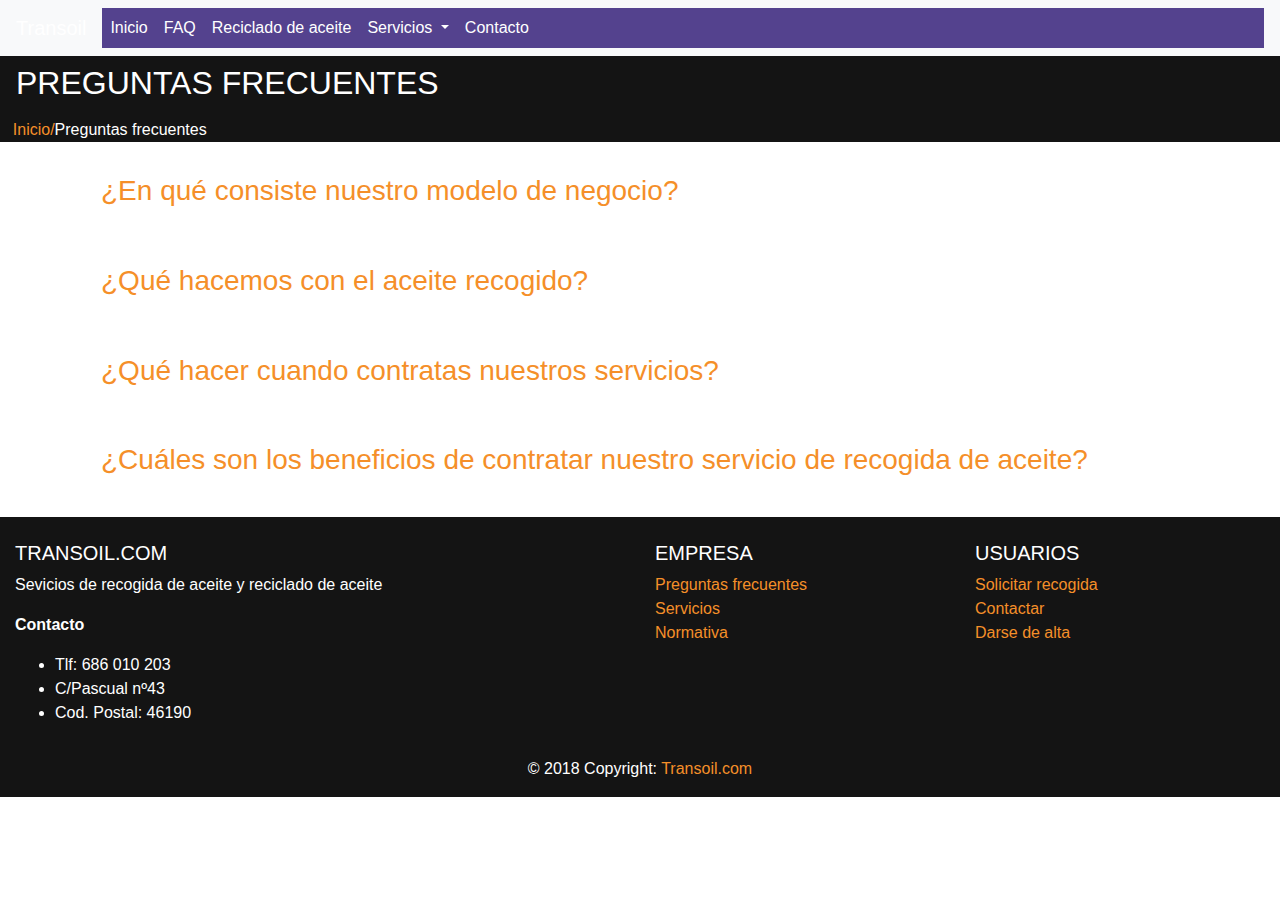
<file: Transoil/faq.html>
<!DOCTYPE html>
<html>

<head>
    <meta charset="utf-8" />
    <meta http-equiv="X-UA-Compatible" content="IE=edge">
    <title>Transoil</title>
    <meta name="viewport" content="width=device-width, initial-scale=1">
    <!-- js de bootstrap-->
    <link rel="stylesheet" href="bootstrap/js/bootstrap.js" />

    <!-- cdn JQuery -->
    <script src="https://ajax.googleapis.com/ajax/libs/jquery/3.3.1/jquery.min.js"></script>

    <!-- cdn de bootstrap css -->
    <!-- <link href="https://stackpath.bootstrapcdn.com/bootstrap/4.2.1/css/bootstrap.min.css" rel="stylesheet" integrity="sha384-GJzZqFGwb1QTTN6wy59ffF1BuGJpLSa9DkKMp0DgiMDm4iYMj70gZWKYbI706tWS"
            crossorigin="anonymous"/> -->

    <!-- css de bootstrap -->
    <link rel="stylesheet" href="bootstrap/css/bootstrap.min.css" />

    <!-- css Transoil -->
    <link rel="stylesheet" href="style/main.css" />

    <!-- js Transoil -->
    <!-- <script src="js/main.js"></script> -->

    <!-- Linea importantisima  -->
    <script src="https://maxcdn.bootstrapcdn.com/bootstrap/4.0.0-alpha.6/js/bootstrap.min.js"></script>
</head>

<body>
    <!-- Menú de arriba -->
    <div class="menu-transoil">
        <nav class="navbar navbar-expand-lg navbar-light bg-light navbar-transoil">
            <a class="navbar-brand" href="index.html">Transoil</a>
            <button class="navbar-toggler" type="button" data-toggle="collapse" data-target="#navbarNavDropdown"
                aria-controls="navbarNavDropdown" aria-expanded="false" aria-label="Toggle navigation">
                <span class="navbar-toggler-icon"></span>
            </button>
            <div class="collapse navbar-collapse" id="navbarNavDropdown">
                <ul class="navbar-nav">
                    <li class="nav-item active">
                        <a class="nav-link" href="index.html"> Inicio </a>
                    </li>
                    <li class="nav-item">
                        <a class="nav-link" href="faq.html"> FAQ </a>
                    </li>
                    <li class="nav-item">
                        <a class="nav-link" href="protocolo.html"> Reciclado de aceite </a>
                    </li>
                    <li class="nav-item dropdown dropdownTransoil">
                        <a class="nav-link dropdown-toggle dropbtnTransoil" href="#" id="navbarDropdownMenuLink"
                            data-toggle="dropdown" aria-haspopup="true" aria-expanded="false">
                            Servicios
                        </a>
                        <div class="dropdown-menu dropdown-content" aria-labelledby="navbarDropdownMenuLink">
                            <a class="dropdown-item" href="recogida_aceite.html"> Recogida de aceite </a>
                            <a class="dropdown-item" href="tienda.html"> Venta de productos </a>
                            <a class="dropdown-item" href="tienda.html"> Recambios </a>
                        </div>
                    </li>
                    <li class="nav-item">
                        <a class="nav-link" href="contacto.html"> Contacto </a>
                    </li>
                </ul>
            </div>
        </nav>
    </div>

    <header class="header-transoil">
        <nav class="navbar">
            <h2>PREGUNTAS FRECUENTES</h2>
        </nav>
        <div class="panel-default">
            <p><a href="index.html">Inicio/</a>Preguntas frecuentes</p>
        </div>
    </header>

    <!-- Acordeon  -->
    <section class="accordion-section clearfix mt-3" aria-label="Question Accordions">
        <div class="container acordeon-transoil">
            <!-- <h2>Preguntas frecuentes</h2> -->
            <div class="panel-group" id="accordion" role="tablist" aria-multiselectable="true">
                <div class="panel panel-default">
                    <div class="panel-heading p-3 mb-3" role="tab" id="heading0">
                        <h3 class="panel-title">
                            <a class="collapsed" role="button" title="" data-toggle="collapse" data-parent="#accordion"
                                href="#collapse0" aria-expanded="true" aria-controls="collapse0">
                                ¿En qué consiste nuestro modelo de negocio?
                            </a>
                        </h3>
                    </div>
                    <div id="collapse0" class="panel-collapse collapse" role="tabpanel" aria-labelledby="heading0">
                        <div class="panel-body px-3 mb-4">
                            <p>Lorem ipsum dolor sit amet, consectetur adipiscing elit. Aliquam nec est egestas,
                                laoreet enim eget,
                                porttitor quam. Aliquam elit felis, tristique ac porta a, placerat vestibulum sem.
                                Praesent et turpis diam. Mauris ornare urna nec leo consequat, sed venenatis odio
                                blandit.
                                Curabitur ultrices nisi eget ornare viverra. Vestibulum turpis massa, bibendum sit amet
                                velit quis,
                                lobortis elementum ex. Donec sed tristique nunc.</p>
                            <ul>
                                <li>Donec risus turpis, aliquet ut ultrices sed, interdum ullamcorper justo. Curabitur
                                    fringilla neque vel volutpat cursus. Donec convallis nisl sed aliquam cursus.
                                    Curabitur rutrum lacinia sem at varius.</li>
                                <li>Vestibulum placerat ipsum libero, vel vehicula sapien euismod sed. </li>
                                <li>Aliquam eleifend, augue at egestas vehicula, nisi enim rhoncus velit, ut tristique
                                    mi arcu at nibh. Vestibulum posuere id massa ut condimentum.</li>
                                <li>Fusce fermentum elit sed augue efficitur ultricies. Donec sit amet ipsum massa.</li>
                            </ul>
                        </div>
                    </div>
                </div>

                <div class="panel panel-default">
                    <div class="panel-heading p-3 mb-3" role="tab" id="heading1">
                        <h3 class="panel-title">
                            <a class="collapsed" role="button" title="" data-toggle="collapse" data-parent="#accordion"
                                href="#collapse1" aria-expanded="true" aria-controls="collapse1">
                                ¿Qué hacemos con el aceite recogido?
                            </a>
                        </h3>
                    </div>
                    <div id="collapse1" class="panel-collapse collapse" role="tabpanel" aria-labelledby="heading1">
                        <div class="panel-body px-3 mb-4">
                            <p>Lorem ipsum dolor sit amet, consectetur adipiscing elit. Aliquam nec est egestas,
                                laoreet enim eget,
                                porttitor quam. Aliquam elit felis, tristique ac porta a, placerat vestibulum sem.
                                Praesent et turpis diam. Mauris ornare urna nec leo consequat, sed venenatis odio
                                blandit.
                                Curabitur ultrices nisi eget ornare viverra. Vestibulum turpis massa, bibendum sit amet
                                velit quis,
                                lobortis elementum ex. Donec sed tristique nunc.</p>
                        </div>
                    </div>
                </div>

                <div class="panel panel-default">
                    <div class="panel-heading p-3 mb-3" role="tab" id="heading2">
                        <h3 class="panel-title">
                            <a class="collapsed" role="button" title="" data-toggle="collapse" data-parent="#accordion"
                                href="#collapse2" aria-expanded="true" aria-controls="collapse2">
                                ¿Qué hacer cuando contratas nuestros servicios?
                            </a>
                        </h3>
                    </div>
                    <div id="collapse2" class="panel-collapse collapse" role="tabpanel" aria-labelledby="heading2">
                        <div class="panel-body px-3 mb-4">
                            <p>Lorem ipsum dolor sit amet, consectetur adipiscing elit. Aliquam nec est egestas,
                                laoreet enim eget,
                                porttitor quam. Aliquam elit felis, tristique ac porta a, placerat vestibulum sem.
                                Praesent et turpis diam. Mauris ornare urna nec leo consequat, sed venenatis odio
                                blandit.
                                Curabitur ultrices nisi eget ornare viverra. Vestibulum turpis massa, bibendum sit amet
                                velit quis,
                                lobortis elementum ex. Donec sed tristique nunc.</p>
                        </div>
                    </div>
                </div>

                <div class="panel panel-default">
                    <div class="panel-heading p-3 mb-3" role="tab" id="heading3">
                        <h3 class="panel-title">
                            <a class="collapsed" role="button" title="" data-toggle="collapse" data-parent="#accordion"
                                href="#collapse3" aria-expanded="true" aria-controls="collapse3">
                                ¿Cuáles son los beneficios de contratar nuestro servicio de recogida de aceite?
                            </a>
                        </h3>
                    </div>
                    <div id="collapse3" class="panel-collapse collapse" role="tabpanel" aria-labelledby="heading3">
                        <div class="panel-body px-3 mb-4">
                            <p>Lorem ipsum dolor sit amet, consectetur adipiscing elit. Aliquam nec est egestas,
                                laoreet enim eget,
                                porttitor quam. Aliquam elit felis, tristique ac porta a, placerat vestibulum sem.
                                Praesent et turpis diam. Mauris ornare urna nec leo consequat, sed venenatis odio
                                blandit.
                                Curabitur ultrices nisi eget ornare viverra. Vestibulum turpis massa, bibendum sit amet
                                velit quis,
                                lobortis elementum ex. Donec sed tristique nunc.</p>
                        </div>
                    </div>
                </div>
            </div>

        </div>
    </section>

    <!-- Footer -->
    <footer class="page-footer font-small blue pt-4 footer-transoil">
        <!-- Footer Links -->
        <div class="container-fluid text-center text-md-left">
            <!-- Grid row -->
            <div class="row">
                <!-- Grid column -->
                <div class="col-md-6 mt-md-0 mt-3">
                    <!-- Content -->
                    <h5 class="text-uppercase">Transoil.com</h5>
                    <p>Sevicios de recogida de aceite y reciclado de aceite</p>
                    <p><b>Contacto</b></p>
                    <ul>
                        <li>Tlf: 686 010 203</li>
                        <li>C/Pascual nº43</li>
                        <li>Cod. Postal: 46190</li>
                    </ul>
                </div>
                <!-- Grid column -->

                <hr class="clearfix w-100 d-md-none pb-3">

                <!-- Grid column -->
                <div class="col-md-3 mb-md-0 mb-3">

                    <!-- Links -->
                    <h5 class="text-uppercase">Empresa</h5>

                    <ul class="list-unstyled">
                        <li>
                            <a href="faq.html">Preguntas frecuentes</a>
                        </li>
                        <li>
                            <a href="recogida_aceite.html">Servicios</a>
                        </li>
                        <li>
                            <a href="protocolo.html">Normativa</a>
                        </li>
                    </ul>

                </div>
                <!-- Grid column -->

                <!-- Grid column -->
                <div class="col-md-3 mb-md-0 mb-3">

                    <!-- Links -->
                    <h5 class="text-uppercase">Usuarios</h5>

                    <ul class="list-unstyled">
                        <li>
                            <a href="contacto.html">Solicitar recogida</a>
                        </li>
                        <li>
                            <a href="contacto.html">Contactar</a>
                        </li>
                        <li>
                            <a href="#!">Darse de alta</a>
                        </li>
                    </ul>

                </div>
                <!-- Grid column -->
            </div>
            <!-- Grid row -->
        </div>
        <!-- Footer Links -->

        <!-- Copyright -->
        <div class="footer-copyright text-center py-3">© 2018 Copyright:
            <a href="index.html"> Transoil.com</a>
        </div>
    </footer>
</body>

</html>
</file>
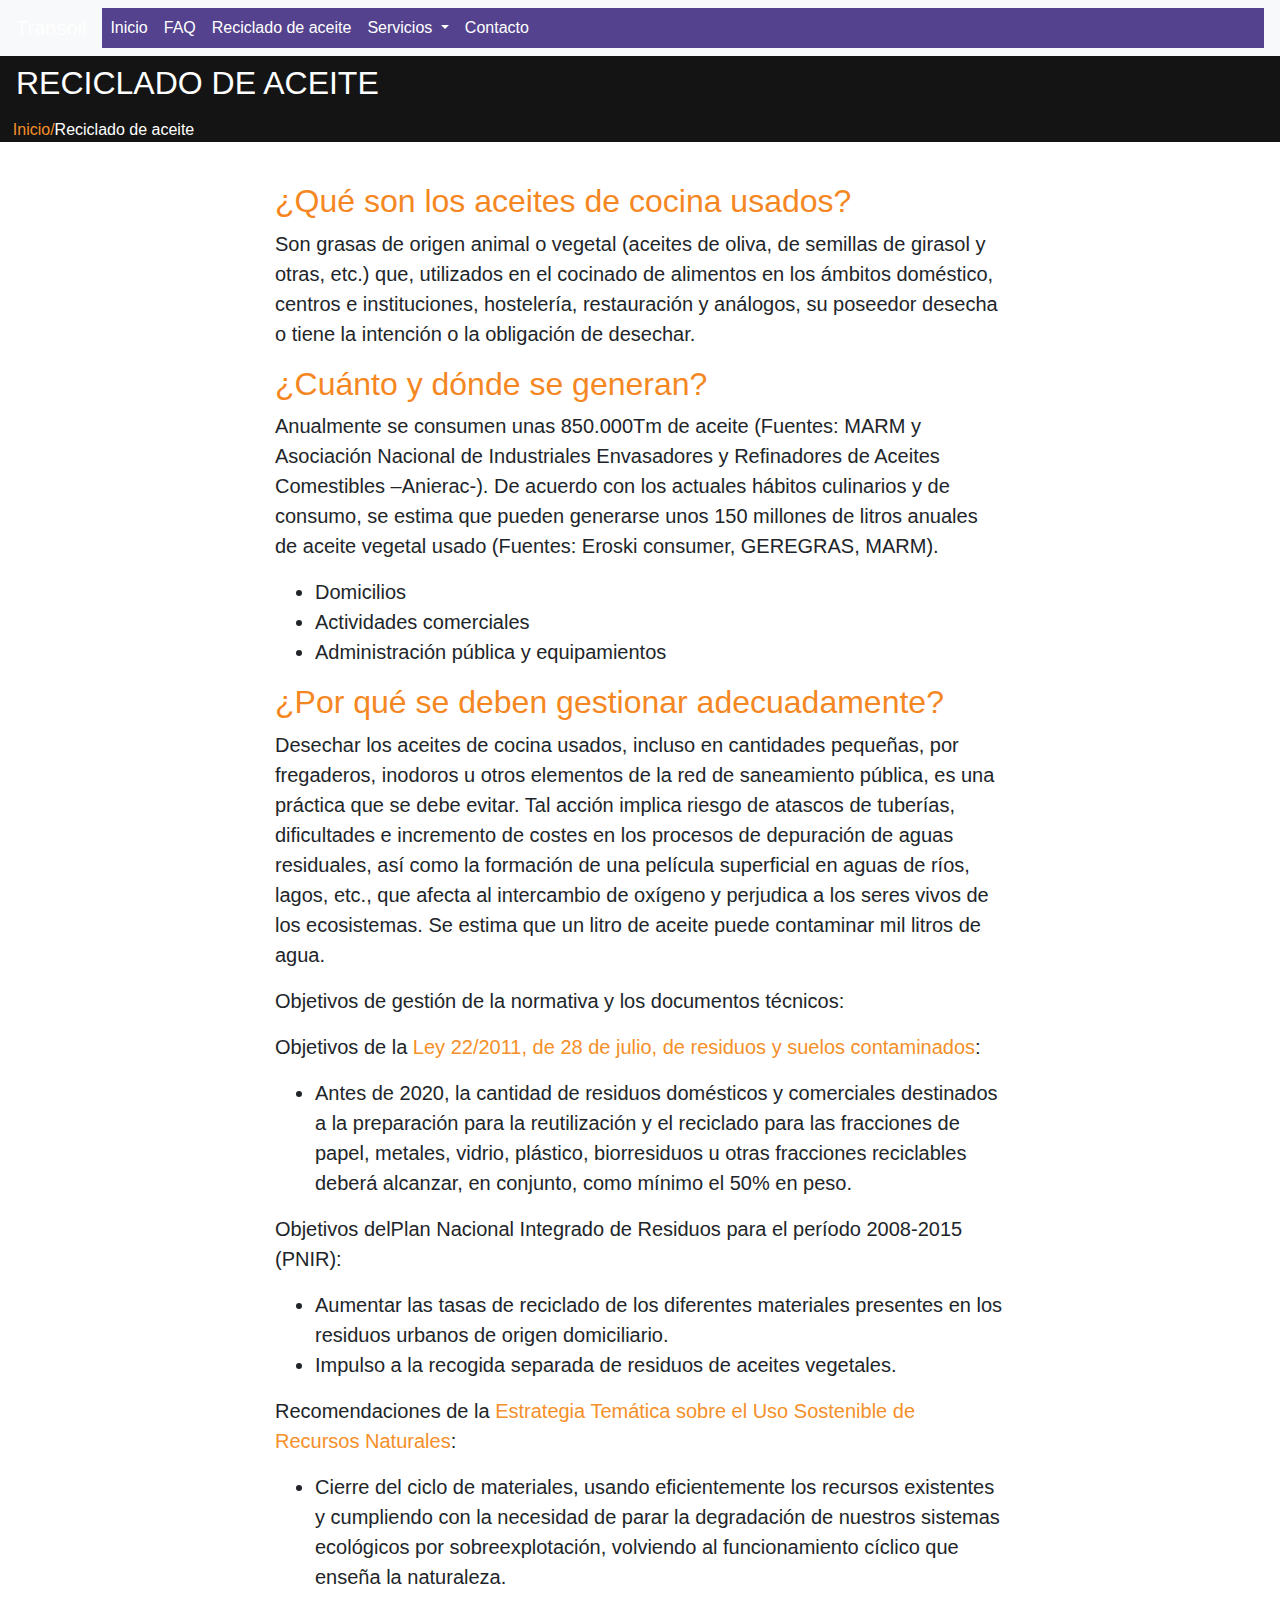
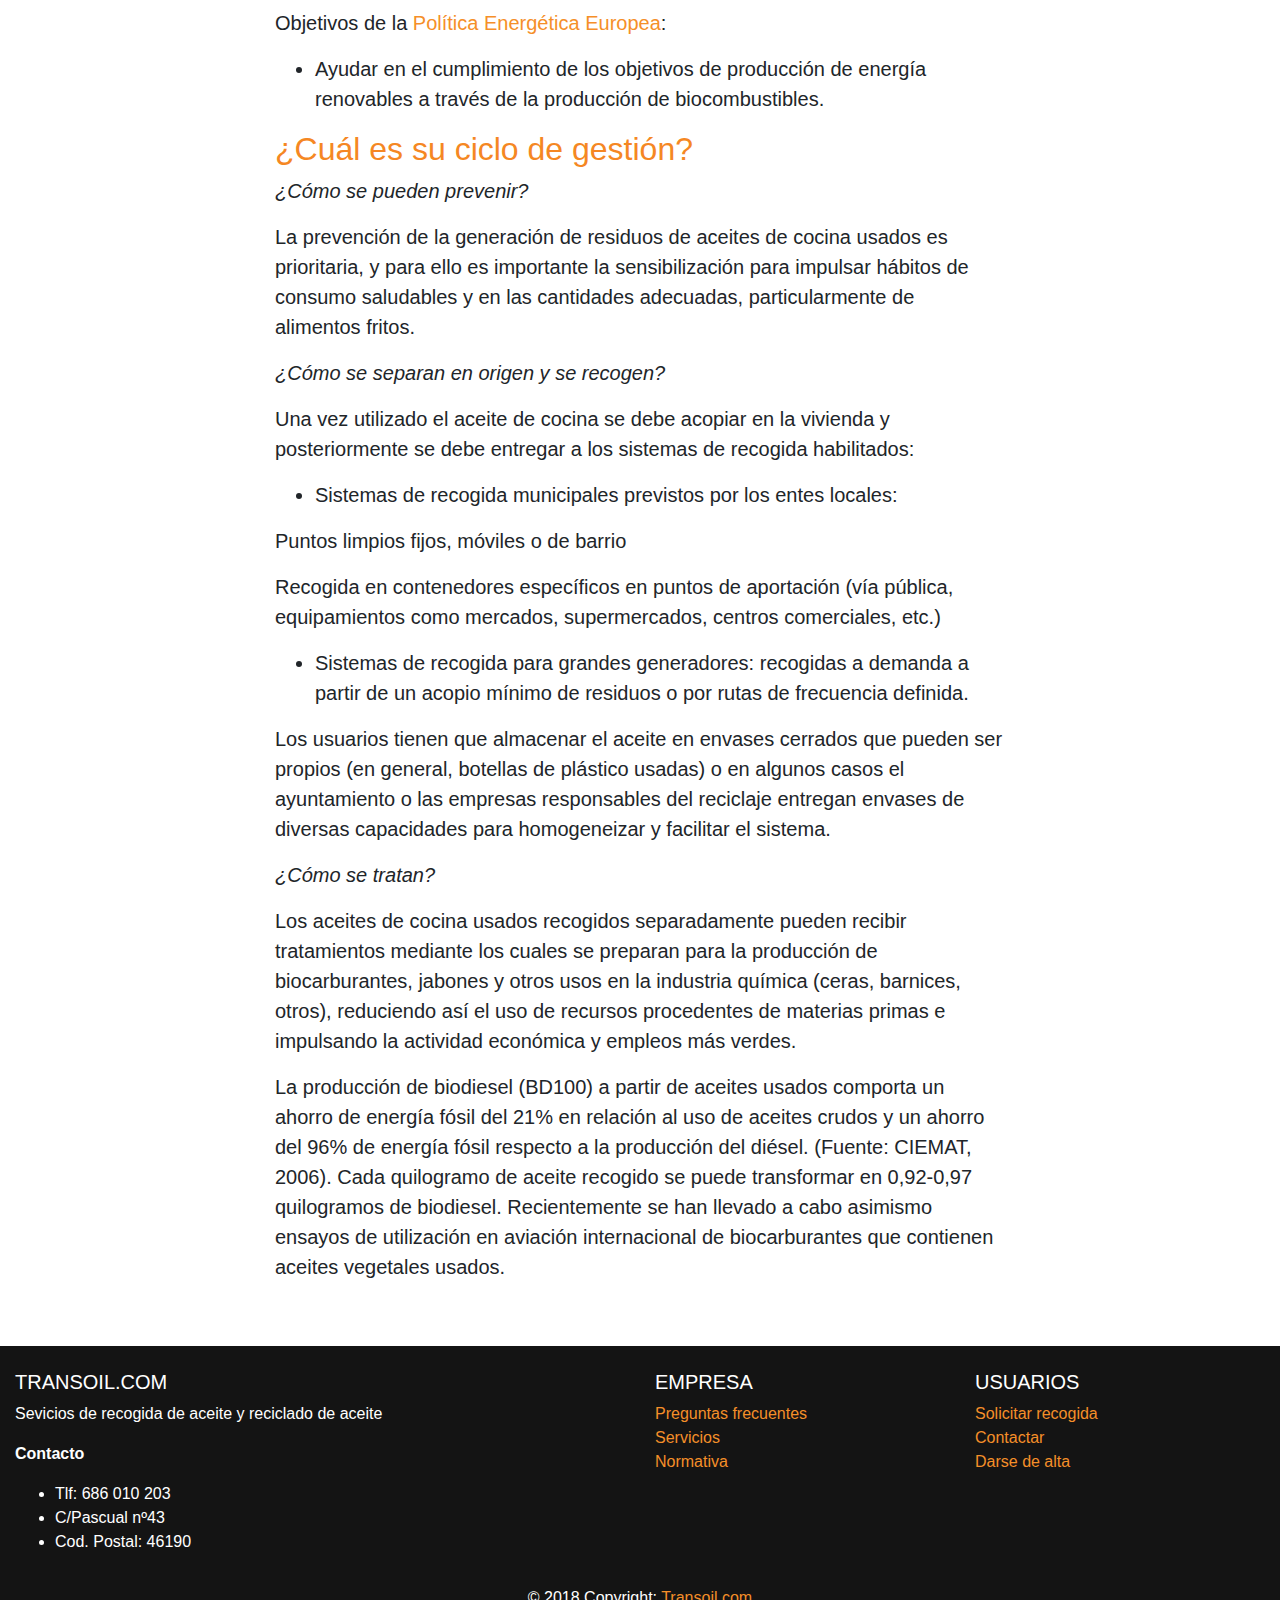
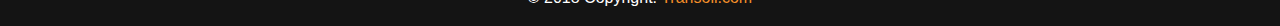
<file: Transoil/protocolo.html>
<!DOCTYPE html>
<html>

<head>
    <meta charset="utf-8" />
    <meta http-equiv="X-UA-Compatible" content="IE=edge">
    <title>Transoil</title>
    <meta name="viewport" content="width=device-width, initial-scale=1">
    <!-- js de bootstrap-->
    <link rel="stylesheet" href="bootstrap/js/bootstrap.js" />

    <!-- cdn JQuery -->
    <script src="https://ajax.googleapis.com/ajax/libs/jquery/3.3.1/jquery.min.js"></script>

    <!-- cdn de bootstrap css -->
    <!-- <link href="https://stackpath.bootstrapcdn.com/bootstrap/4.2.1/css/bootstrap.min.css" rel="stylesheet" integrity="sha384-GJzZqFGwb1QTTN6wy59ffF1BuGJpLSa9DkKMp0DgiMDm4iYMj70gZWKYbI706tWS"
        crossorigin="anonymous"/> -->

    <!-- css de bootstrap -->
    <link rel="stylesheet" href="bootstrap/css/bootstrap.min.css" />

    <!-- css Transoil -->
    <link rel="stylesheet" href="style/main.css" />

    <!-- js Transoil -->
    <!-- <script src="js/main.js"></script> -->

    <!-- Linea importantisima  -->
    <script src="https://maxcdn.bootstrapcdn.com/bootstrap/4.0.0-alpha.6/js/bootstrap.min.js"></script>
</head>

<body>
    <!-- Menú de arriba -->
    <div class="menu-transoil">
        <nav class="navbar navbar-expand-lg navbar-light bg-light navbar-transoil">
            <a class="navbar-brand" href="index.html">Transoil</a>
            <button class="navbar-toggler" type="button" data-toggle="collapse" data-target="#navbarNavDropdown"
                aria-controls="navbarNavDropdown" aria-expanded="false" aria-label="Toggle navigation">
                <span class="navbar-toggler-icon"></span>
            </button>
            <div class="collapse navbar-collapse" id="navbarNavDropdown">
                <ul class="navbar-nav">
                    <li class="nav-item active">
                        <a class="nav-link" href="index.html"> Inicio </a>
                    </li>
                    <li class="nav-item">
                        <a class="nav-link" href="faq.html"> FAQ </a>
                    </li>
                    <li class="nav-item">
                        <a class="nav-link" href="protocolo.html"> Reciclado de aceite </a>
                    </li>
                    <li class="nav-item dropdown dropdownTransoil">
                        <a class="nav-link dropdown-toggle dropbtnTransoil" href="#" id="navbarDropdownMenuLink"
                            data-toggle="dropdown" aria-haspopup="true" aria-expanded="false">
                            Servicios
                        </a>
                        <div class="dropdown-menu dropdown-content" aria-labelledby="navbarDropdownMenuLink">
                            <a class="dropdown-item" href="recogida_aceite.html"> Recogida de aceite </a>
                            <a class="dropdown-item" href="tienda.html"> Venta de productos </a>
                            <a class="dropdown-item" href="tienda.html"> Recambios </a>
                        </div>
                    </li>
                    <li class="nav-item">
                        <a class="nav-link" href="contacto.html"> Contacto </a>
                    </li>
                </ul>
            </div>
        </nav>
    </div>

    <!-- header -->
    <header class="header-transoil">
        <nav class="navbar">
            <h2>RECICLADO DE ACEITE</h2>
        </nav>
        <div class="panel-default">
            <p><a href="index.html">Inicio/</a>Reciclado de aceite</p>
        </div>
    </header>
    <br>

    <!-- contenido de la pagina -->
    <div class="protocolo-transoil">
        <section id="about">
            <div class="container">
                <div class="row">
                    <div class="col-lg-8 mx-auto">
                        <h2>¿Qué son los aceites de cocina usados?</h2>
                        <p class="lead">Son grasas de origen animal o vegetal (aceites de oliva, de semillas de girasol
                            y otras, etc.) que, utilizados en el cocinado de alimentos en los ámbitos doméstico,
                            centros e instituciones, hostelería, restauración y análogos, su poseedor desecha o tiene
                            la intención o la obligación de desechar.</p>
                    </div>
                </div>
            </div>
        </section>

        <section id="services">
            <div class="container">
                <div class="row">
                    <div class="col-lg-8 mx-auto">
                        <h2>¿Cuánto y dónde se generan?</h2>
                        <p class="lead">Anualmente se consumen unas 850.000Tm de aceite (Fuentes: MARM y Asociación
                            Nacional de Industriales Envasadores y Refinadores de Aceites Comestibles –Anierac-). De
                            acuerdo con los actuales hábitos culinarios y de consumo, se estima que pueden generarse
                            unos 150 millones de litros anuales de aceite vegetal usado (Fuentes: Eroski consumer,
                            GEREGRAS, MARM).</p>
                        <ul class="lead">
                            <li>Domicilios</li>
                            <li>Actividades comerciales</li>
                            <li>Administración pública y equipamientos</li>
                        </ul>
                    </div>
                </div>
            </div>
        </section>

        <section id="contact">
            <div class="container">
                <div class="row">
                    <div class="col-lg-8 mx-auto">
                        <h2>¿Por qué se deben gestionar adecuadamente?</h2>
                        <p class="lead">Desechar los aceites de cocina usados, incluso en cantidades pequeñas, por
                            fregaderos, inodoros u otros elementos de la red de saneamiento pública, es una práctica
                            que se debe evitar. Tal acción implica riesgo de atascos de tuberías, dificultades e
                            incremento de costes en los procesos de depuración de aguas residuales, así como la
                            formación de una película superficial en aguas de ríos, lagos, etc., que afecta al
                            intercambio de oxígeno y perjudica a los seres vivos de los ecosistemas. Se estima que un
                            litro de aceite puede contaminar mil litros de agua.</p>
                        <p class="lead">Objetivos de gestión de la normativa y los documentos técnicos:</p>
                        <p class="lead"><b>Objetivos de la <a href="https://www.boe.es/aeboe/consultas/bases_datos/doc.php?id=BOE-A-2011-13046">Ley
                                    22/2011, de 28 de julio, de residuos y suelos contaminados</a>:
                            </b></p>
                        <ul class="lead">
                            <li>Antes de 2020, la cantidad de residuos domésticos y comerciales destinados a la
                                preparación para la reutilización y el reciclado para las fracciones de papel, metales,
                                vidrio, plástico, biorresiduos u otras fracciones reciclables deberá alcanzar, en
                                conjunto, como mínimo el 50% en peso.</li>
                        </ul>
                        <p class="lead"><b>Objetivos delPlan Nacional Integrado de Residuos para el período 2008-2015
                                (PNIR):</b></p>
                        <ul class="lead">
                            <li>Aumentar las tasas de reciclado de los diferentes materiales presentes en los residuos
                                urbanos de origen domiciliario.
                            </li>
                            <li>Impulso a la recogida separada de residuos de aceites vegetales.
                            </li>
                        </ul>
                        <p class="lead"><b>Recomendaciones de la <a href="https://eur-lex.europa.eu/legal-content/ES/TXT/?uri=LEGISSUM:l28167">Estrategia
                                    Temática sobre el Uso Sostenible de Recursos Naturales</a>:</b></p>
                        <ul class="lead">
                            <li>Cierre del ciclo de materiales, usando eficientemente los recursos existentes y
                                cumpliendo con la necesidad de parar la degradación de nuestros sistemas ecológicos por
                                sobreexplotación, volviendo al funcionamiento cíclico que enseña la naturaleza.</li>
                        </ul>
                        <p class="lead"><b>Objetivos de la<a href="https://ec.europa.eu/energy/"> Política
                                    Energética Europea</a>:</b></p>
                        <ul class="lead">
                            <li>Ayudar en el cumplimiento de los objetivos de producción de energía renovables a través
                                de la producción de biocombustibles.</li>
                        </ul>
                        <h2>¿Cuál es su ciclo de gestión?</h2>
                        <p class="lead"><em>¿Cómo se pueden prevenir?</em></p>
                        <p class="lead">La prevención de la generación de residuos de aceites de cocina
                            usados es prioritaria, y para ello es importante la sensibilización para impulsar hábitos
                            de consumo saludables y en las cantidades adecuadas, particularmente de alimentos fritos.</p>
                        <p class="lead"><em>¿Cómo se separan en origen y se recogen?</em></p>
                        <p class="lead">Una vez utilizado el aceite de cocina se debe acopiar en la
                            vivienda y posteriormente se debe entregar a los sistemas de recogida habilitados:</p>
                        <ul class="lead">
                            <li>Sistemas de recogida municipales previstos por los entes locales:</li>
                        </ul>
                        <p class="lead"> Puntos limpios fijos, móviles o de barrio</p>
                        <p class="lead">Recogida en contenedores específicos en puntos de
                            aportación (vía pública, equipamientos como mercados, supermercados, centros comerciales,
                            etc.)</p>
                        <ul class="lead">
                            <li>Sistemas de recogida para grandes generadores: recogidas a demanda a partir de un
                                acopio mínimo de residuos o por rutas de frecuencia definida.</li>
                        </ul>
                        <p class="lead">Los usuarios tienen que almacenar el aceite en envases cerrados
                            que pueden ser propios (en general, botellas de plástico usadas) o en algunos casos el
                            ayuntamiento o las empresas responsables del reciclaje entregan envases de diversas
                            capacidades para homogeneizar y facilitar el sistema.</p>
                        <p class="lead"><em>¿Cómo se tratan?</em></p>
                        <p class="lead">Los aceites de cocina usados recogidos separadamente pueden
                            recibir tratamientos mediante los cuales se preparan para la producción de biocarburantes,
                            jabones y otros usos en la industria química (ceras, barnices, otros), reduciendo así el
                            uso de recursos procedentes de materias primas e impulsando la actividad económica y
                            empleos más verdes.</p>
                        <p class="lead">La producción de biodiesel (BD100) a partir de aceites usados
                            comporta un ahorro de energía fósil del 21% en relación al uso de aceites crudos y un
                            ahorro del 96% de energía fósil respecto a la producción del diésel. (Fuente: CIEMAT,
                            2006). Cada quilogramo de aceite recogido se puede transformar en 0,92-0,97 quilogramos de
                            biodiesel. Recientemente se han llevado a cabo asimismo ensayos de utilización en aviación
                            internacional de biocarburantes que contienen aceites vegetales usados.</p>
                    </div>
                </div>
            </div>
        </section>
    </div>

    <br><br>

    <!-- Footer -->
    <footer class="page-footer font-small blue pt-4 footer-transoil">
        <!-- Footer Links -->
        <div class="container-fluid text-center text-md-left">
            <!-- Grid row -->
            <div class="row">
                <!-- Grid column -->
                <div class="col-md-6 mt-md-0 mt-3">
                    <!-- Content -->
                    <h5 class="text-uppercase">Transoil.com</h5>
                    <p>Sevicios de recogida de aceite y reciclado de aceite</p>
                    <p><b>Contacto</b></p>
                    <ul>
                        <li>Tlf: 686 010 203</li>
                        <li>C/Pascual nº43</li>
                        <li>Cod. Postal: 46190</li>
                    </ul>
                </div>
                <!-- Grid column -->

                <hr class="clearfix w-100 d-md-none pb-3">

                <!-- Grid column -->
                <div class="col-md-3 mb-md-0 mb-3">

                    <!-- Links -->
                    <h5 class="text-uppercase">Empresa</h5>

                    <ul class="list-unstyled">
                        <li>
                            <a href="faq.html">Preguntas frecuentes</a>
                        </li>
                        <li>
                            <a href="recogida_aceite.html">Servicios</a>
                        </li>
                        <li>
                            <a href="protocolo.html">Normativa</a>
                        </li>
                    </ul>

                </div>
                <!-- Grid column -->

                <!-- Grid column -->
                <div class="col-md-3 mb-md-0 mb-3">

                    <!-- Links -->
                    <h5 class="text-uppercase">Usuarios</h5>

                    <ul class="list-unstyled">
                        <li>
                            <a href="contacto.html">Solicitar recogida</a>
                        </li>
                        <li>
                            <a href="contacto.html">Contactar</a>
                        </li>
                        <li>
                            <a href="#!">Darse de alta</a>
                        </li>
                    </ul>

                </div>
                <!-- Grid column -->
            </div>
            <!-- Grid row -->
        </div>
        <!-- Footer Links -->

        <!-- Copyright -->
        <div class="footer-copyright text-center py-3">© 2018 Copyright:
            <a href="index.html"> Transoil.com</a>
        </div>
    </footer>
</body>

</html>
</file>
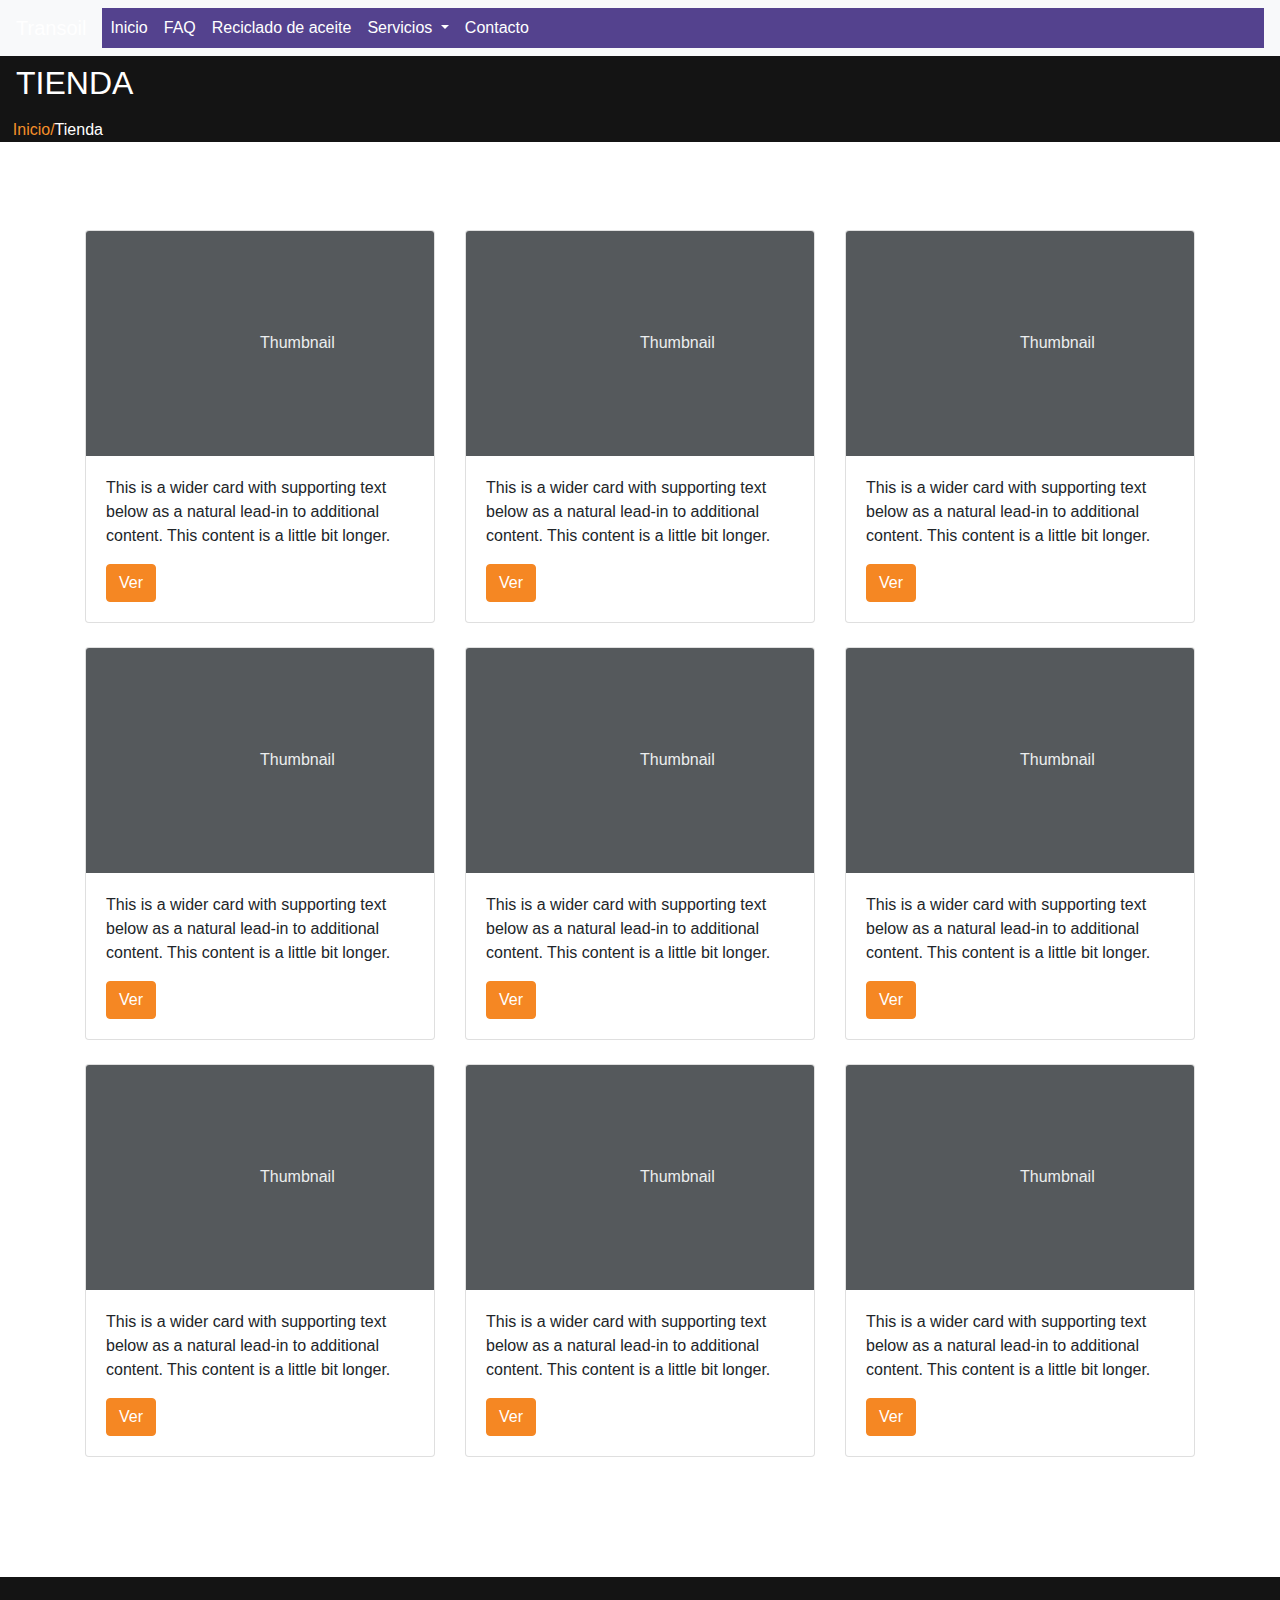
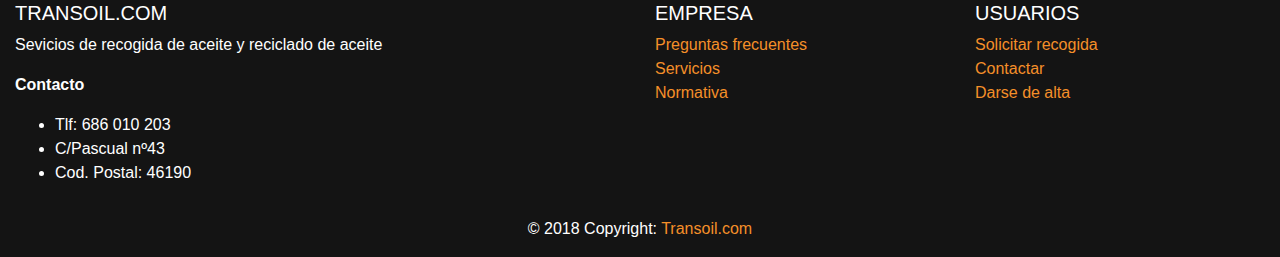
<file: Transoil/tienda.html>
<!DOCTYPE html>
<html>

<head>
    <meta charset="utf-8" />
    <meta http-equiv="X-UA-Compatible" content="IE=edge">
    <title>Transoil</title>
    <meta name="viewport" content="width=device-width, initial-scale=1">
    <!-- js de bootstrap-->
    <link rel="stylesheet" href="bootstrap/js/bootstrap.js" />

    <!-- cdn JQuery -->
    <script src="https://ajax.googleapis.com/ajax/libs/jquery/3.3.1/jquery.min.js"></script>

    <!-- cdn de bootstrap css -->
    <!-- <link href="https://stackpath.bootstrapcdn.com/bootstrap/4.2.1/css/bootstrap.min.css" rel="stylesheet" integrity="sha384-GJzZqFGwb1QTTN6wy59ffF1BuGJpLSa9DkKMp0DgiMDm4iYMj70gZWKYbI706tWS"
        crossorigin="anonymous"/> -->

    <!-- css de bootstrap -->
    <link rel="stylesheet" href="bootstrap/css/bootstrap.min.css" />

    <!-- css Transoil -->
    <link rel="stylesheet" href="style/main.css" />

    <!-- js Transoil -->
    <!-- <script src="js/main.js"></script> -->

    <!-- Linea importantisima  -->
    <script src="https://maxcdn.bootstrapcdn.com/bootstrap/4.0.0-alpha.6/js/bootstrap.min.js"></script>
</head>

<body>
    <!-- Menú de arriba -->
    <div class="menu-transoil">
        <nav class="navbar navbar-expand-lg navbar-light bg-light navbar-transoil">
            <a class="navbar-brand" href="index.html">Transoil</a>
            <button class="navbar-toggler" type="button" data-toggle="collapse" data-target="#navbarNavDropdown"
                aria-controls="navbarNavDropdown" aria-expanded="false" aria-label="Toggle navigation">
                <span class="navbar-toggler-icon"></span>
            </button>
            <div class="collapse navbar-collapse" id="navbarNavDropdown">
                <ul class="navbar-nav">
                    <li class="nav-item active">
                        <a class="nav-link" href="index.html"> Inicio </a>
                    </li>
                    <li class="nav-item">
                        <a class="nav-link" href="faq.html"> FAQ </a>
                    </li>
                    <li class="nav-item">
                        <a class="nav-link" href="protocolo.html"> Reciclado de aceite </a>
                    </li>
                    <li class="nav-item dropdown dropdownTransoil">
                        <a class="nav-link dropdown-toggle dropbtnTransoil" href="#" id="navbarDropdownMenuLink"
                            data-toggle="dropdown" aria-haspopup="true" aria-expanded="false">
                            Servicios
                        </a>
                        <div class="dropdown-menu dropdown-content" aria-labelledby="navbarDropdownMenuLink">
                            <a class="dropdown-item" href="recogida_aceite.html"> Recogida de aceite </a>
                            <a class="dropdown-item" href="tienda.html"> Venta de productos </a>
                            <a class="dropdown-item" href="tienda.html"> Recambios </a>
                        </div>
                    </li>
                    <li class="nav-item">
                        <a class="nav-link" href="contacto.html"> Contacto </a>
                    </li>
                </ul>
            </div>
        </nav>
    </div>
    <!-- header -->
    <header class="header-transoil">
        <nav class="navbar">
            <h2>TIENDA</h2>
        </nav>
        <div class="panel-default">
            <p><a href="index.html">Inicio/</a>Tienda</p>
        </div>
    </header>
    <br>

    <!-- Contenido de la pagina -->
    <!-- Para añadir un producto copiar y pegar un nuevo producto dentro del div con clase "row" -->
    <div class="album py-5">
        <div class="container tienda-transoil">
            <div class="row">
                <!-- Esto es un producto -->
                <div class="col-md-4">
                    <div class="card mb-4 shadow-sm">
                        <svg class="bd-placeholder-img card-img-top" width="100%" height="225" xmlns="http://www.w3.org/2000/svg"
                            preserveAspectRatio="xMidYMid slice" focusable="false" role="img" aria-label="Placeholder: Thumbnail">
                            <title>Placeholder</title>
                            <rect fill="#55595c" width="100%" height="100%" /><text fill="#eceeef" dy=".3em" x="50%" y="50%">Thumbnail</text>
                        </svg>
                        <div class="card-body">
                            <p class="card-text">This is a wider card with supporting text below as a natural lead-in
                                to additional content. This content is a little bit longer.</p>
                            <div class="d-flex justify-content-between align-items-center">
                                <div class="btn-group">
                                    <a class="btn btn-primary">Ver</a>
                                </div>
                                
                            </div>
                        </div>
                    </div>
                </div>
                <!-- Aqui acaba el producto -->
                <div class="col-md-4">
                        <div class="card mb-4 shadow-sm">
                            <svg class="bd-placeholder-img card-img-top" width="100%" height="225" xmlns="http://www.w3.org/2000/svg"
                                preserveAspectRatio="xMidYMid slice" focusable="false" role="img" aria-label="Placeholder: Thumbnail">
                                <title>Placeholder</title>
                                <rect fill="#55595c" width="100%" height="100%" /><text fill="#eceeef" dy=".3em" x="50%" y="50%">Thumbnail</text>
                            </svg>
                            <div class="card-body">
                                <p class="card-text">This is a wider card with supporting text below as a natural lead-in
                                    to additional content. This content is a little bit longer.</p>
                                <div class="d-flex justify-content-between align-items-center">
                                    <div class="btn-group">
                                        <a class="btn btn-primary">Ver</a>
                                    </div>
                                    
                                </div>
                            </div>
                        </div>
                    </div>
                <div class="col-md-4">
                    <div class="card mb-4 shadow-sm">
                        <svg class="bd-placeholder-img card-img-top" width="100%" height="225" xmlns="http://www.w3.org/2000/svg"
                            preserveAspectRatio="xMidYMid slice" focusable="false" role="img" aria-label="Placeholder: Thumbnail">
                            <title>Placeholder</title>
                            <rect fill="#55595c" width="100%" height="100%" /><text fill="#eceeef" dy=".3em" x="50%" y="50%">Thumbnail</text>
                        </svg>
                        <div class="card-body">
                            <p class="card-text">This is a wider card with supporting text below as a natural lead-in
                                to additional content. This content is a little bit longer.</p>
                            <div class="d-flex justify-content-between align-items-center">
                                <div class="btn-group">
                                    <a class="btn btn-primary">Ver</a>
                                </div>
                                
                            </div>
                        </div>
                    </div>
                </div>

                <div class="col-md-4">
                    <div class="card mb-4 shadow-sm">
                        <svg class="bd-placeholder-img card-img-top" width="100%" height="225" xmlns="http://www.w3.org/2000/svg"
                            preserveAspectRatio="xMidYMid slice" focusable="false" role="img" aria-label="Placeholder: Thumbnail">
                            <title>Placeholder</title>
                            <rect fill="#55595c" width="100%" height="100%" /><text fill="#eceeef" dy=".3em" x="50%" y="50%">Thumbnail</text>
                        </svg>
                        <div class="card-body">
                            <p class="card-text">This is a wider card with supporting text below as a natural lead-in
                                to additional content. This content is a little bit longer.</p>
                            <div class="d-flex justify-content-between align-items-center">
                                <div class="btn-group">
                                    <a class="btn btn-primary">Ver</a>
                                </div>
                                
                            </div>
                        </div>
                    </div>
                </div>
                <div class="col-md-4">
                    <div class="card mb-4 shadow-sm">
                        <svg class="bd-placeholder-img card-img-top" width="100%" height="225" xmlns="http://www.w3.org/2000/svg"
                            preserveAspectRatio="xMidYMid slice" focusable="false" role="img" aria-label="Placeholder: Thumbnail">
                            <title>Placeholder</title>
                            <rect fill="#55595c" width="100%" height="100%" /><text fill="#eceeef" dy=".3em" x="50%" y="50%">Thumbnail</text>
                        </svg>
                        <div class="card-body">
                            <p class="card-text">This is a wider card with supporting text below as a natural lead-in
                                to additional content. This content is a little bit longer.</p>
                            <div class="d-flex justify-content-between align-items-center">
                                <div class="btn-group">
                                    <a class="btn btn-primary">Ver</a>
                                </div>
                                
                            </div>
                        </div>
                    </div>
                </div>
                <div class="col-md-4">
                    <div class="card mb-4 shadow-sm">
                        <svg class="bd-placeholder-img card-img-top" width="100%" height="225" xmlns="http://www.w3.org/2000/svg"
                            preserveAspectRatio="xMidYMid slice" focusable="false" role="img" aria-label="Placeholder: Thumbnail">
                            <title>Placeholder</title>
                            <rect fill="#55595c" width="100%" height="100%" /><text fill="#eceeef" dy=".3em" x="50%" y="50%">Thumbnail</text>
                        </svg>
                        <div class="card-body">
                            <p class="card-text">This is a wider card with supporting text below as a natural lead-in
                                to additional content. This content is a little bit longer.</p>
                            <div class="d-flex justify-content-between align-items-center">
                                <div class="btn-group">
                                    <a class="btn btn-primary">Ver</a>
                                </div>
                                
                            </div>
                        </div>
                    </div>
                </div>

                <div class="col-md-4">
                    <div class="card mb-4 shadow-sm">
                        <svg class="bd-placeholder-img card-img-top" width="100%" height="225" xmlns="http://www.w3.org/2000/svg"
                            preserveAspectRatio="xMidYMid slice" focusable="false" role="img" aria-label="Placeholder: Thumbnail">
                            <title>Placeholder</title>
                            <rect fill="#55595c" width="100%" height="100%" /><text fill="#eceeef" dy=".3em" x="50%" y="50%">Thumbnail</text>
                        </svg>
                        <div class="card-body">
                            <p class="card-text">This is a wider card with supporting text below as a natural lead-in
                                to additional content. This content is a little bit longer.</p>
                            <div class="d-flex justify-content-between align-items-center">
                                <div class="btn-group">
                                    <a class="btn btn-primary">Ver</a>
                                </div>
                                
                            </div>
                        </div>
                    </div>
                </div>
                <div class="col-md-4">
                    <div class="card mb-4 shadow-sm">
                        <svg class="bd-placeholder-img card-img-top" width="100%" height="225" xmlns="http://www.w3.org/2000/svg"
                            preserveAspectRatio="xMidYMid slice" focusable="false" role="img" aria-label="Placeholder: Thumbnail">
                            <title>Placeholder</title>
                            <rect fill="#55595c" width="100%" height="100%" /><text fill="#eceeef" dy=".3em" x="50%" y="50%">Thumbnail</text>
                        </svg>
                        <div class="card-body">
                            <p class="card-text">This is a wider card with supporting text below as a natural lead-in
                                to additional content. This content is a little bit longer.</p>
                            <div class="d-flex justify-content-between align-items-center">
                                <div class="btn-group">
                                    <a class="btn btn-primary">Ver</a>
                                </div>
                                
                            </div>
                        </div>
                    </div>
                </div>
                <div class="col-md-4">
                    <div class="card mb-4 shadow-sm">
                        <svg class="bd-placeholder-img card-img-top" width="100%" height="225" xmlns="http://www.w3.org/2000/svg"
                            preserveAspectRatio="xMidYMid slice" focusable="false" role="img" aria-label="Placeholder: Thumbnail">
                            <title>Placeholder</title>
                            <rect fill="#55595c" width="100%" height="100%" /><text fill="#eceeef" dy=".3em" x="50%" y="50%">Thumbnail</text>
                        </svg>
                        <div class="card-body">
                            <p class="card-text">This is a wider card with supporting text below as a natural lead-in
                                to additional content. This content is a little bit longer.</p>
                            <div class="d-flex justify-content-between align-items-center">
                                <div class="btn-group">
                                    <a class="btn btn-primary">Ver</a>
                                </div>
                                
                            </div>
                        </div>
                    </div>
                </div>
            </div>
        </div>
    </div>

    </main>

    <br><br>
    <!-- Footer -->
    <footer class="page-footer font-small blue pt-4 footer-transoil">
        <!-- Footer Links -->
        <div class="container-fluid text-center text-md-left">
            <!-- Grid row -->
            <div class="row">
                <!-- Grid column -->
                <div class="col-md-6 mt-md-0 mt-3">
                    <!-- Content -->
                    <h5 class="text-uppercase">Transoil.com</h5>
                    <p>Sevicios de recogida de aceite y reciclado de aceite</p>
                    <p><b>Contacto</b></p>
                    <ul>
                        <li>Tlf: 686 010 203</li>
                        <li>C/Pascual nº43</li>
                        <li>Cod. Postal: 46190</li>
                    </ul>
                </div>
                <!-- Grid column -->

                <hr class="clearfix w-100 d-md-none pb-3">

                <!-- Grid column -->
                <div class="col-md-3 mb-md-0 mb-3">

                    <!-- Links -->
                    <h5 class="text-uppercase">Empresa</h5>

                    <ul class="list-unstyled">
                        <li>
                            <a href="faq.html">Preguntas frecuentes</a>
                        </li>
                        <li>
                            <a href="recogida_aceite.html">Servicios</a>
                        </li>
                        <li>
                            <a href="protocolo.html">Normativa</a>
                        </li>
                    </ul>

                </div>
                <!-- Grid column -->

                <!-- Grid column -->
                <div class="col-md-3 mb-md-0 mb-3">

                    <!-- Links -->
                    <h5 class="text-uppercase">Usuarios</h5>

                    <ul class="list-unstyled">
                        <li>
                            <a href="contacto.html">Solicitar recogida</a>
                        </li>
                        <li>
                            <a href="contacto.html">Contactar</a>
                        </li>
                        <li>
                            <a href="#!">Darse de alta</a>
                        </li>
                    </ul>

                </div>
                <!-- Grid column -->
            </div>
            <!-- Grid row -->
        </div>
        <!-- Footer Links -->

        <!-- Copyright -->
        <div class="footer-copyright text-center py-3">© 2018 Copyright:
            <a href="index.html"> Transoil.com</a>
        </div>
    </footer>
</body>

</html>
</file>
<file: Transoil/style/main.css>
/*Etiquetas comunes*/
a{
    color: #f58f29 !important;  
}

/*Elementos generales a todas las paginas */
/* dropdown menu propio */
.menu-transoil a{
    color: white !important;
}

.menu-transoil a:hover{
    background-color: #54428E !important;
}


.menu-transoil{
    background-color: #54428E !important;
}

.menu-transoil div{
    background-color: #54428E !important;
}


.logo{
    max-width: 100px;
    max-height: 100px;
    padding: 5%;
}

.dropbtnTransoil {
    color: white;
    font-size: 16px;
    border: none;
    cursor: pointer;
  }
  
  .dropdownTransoil {
    position: relative;
    display: inline-block;
    color: black;
  }
  
  .dropdown-content {
    display: none;
    position: absolute;
    background-color: #f9f9f9;
    min-width: 160px;
    box-shadow: 0px 8px 16px 0px rgba(0,0,0,0.2);
    z-index: 1;
  }
  
  .dropdown-content a {
    color: black;
    padding: 12px 16px;
    text-decoration: none;
    display: block;
  }
  
  .dropdown-content a:hover {background-color: #f1f1f1}
  .dropdown:hover .dropdown-content {
    display: block;
  }

    /*footer transoil*/
    .footer-transoil{
        background-color: #141414;
        color: white;
    }

    .footer-transoil a{
        color: #f58f29;
    }

    /*Header transoil*/

    .header-transoil{
        height: 7%;
        width: 100%;
        background-color: #141414;
    }

    .header-transoil h2{
        color: white !important;
    }

    .header-transoil p{
        color: white;
        padding-left: 1%;
    }


/*Elementos de paginas concretas*/

/* index.html */
/* jumbotron transoil */
.resumen-transoil a{
    color: white !important;
    background-color: #F58723 !important;
    border-color: #F58723 !important;
}

.resumen-transoil a:hover{
    background-color: #db6f0a !important;
}

.acordeonTransoil a{
    color: #F58723 !important;
}

/*Acordeon de bootstrap */
@import url(https://maxcdn.bootstrapcdn.com/font-awesome/4.4.0/css/font-awesome.min.css);
.faqHeader {
    font-size: 27px;
    margin: 20px;
}

.panel-heading [data-toggle="collapse"]:after {
    font-family: 'FontAwesome';
    content: "\f078"; 
    float: right;
    color: #F58723;
    font-size: 18px;
    line-height: 22px;
}

.panel-heading [data-toggle="collapse"].collapsed:after {
    color: #454444;
}

/*protocolo.html*/
.protocolo-transoil h2{
    color: #F58723;
}

/*contact.html*/
.contact-transoil{
    padding-left: 1%;
    padding-right: 1.1% !important;
}

.contact-transoil-btn{
    background-color: #F58723;
    border-color: #F58723;
    color: white !important;
}

.contact-transoil-btn input:hover{
    background-color: #f58f29 !important;
}


.contact-transoil a{
    background-color: #F58723;
    border-color: #F58723;
    color: white !important;
}

.contact-transoil a:hover{
    background-color: #db6f0a;
}

/*Tienda transoil*/
.tienda-transoil a{
    background-color: #F58723 !important;
    border-color: #F58723 !important;
    color: white !important;
}

.tienda-transoil a:hover{
    background-color: #db6f0a !important;
}

.images-tienda{
    max-width: 300px !important;
    max-height: 300px !important;
}

.btn-tienda input{
    background-color: #F58723 !important;
    color: white !important;
    border-color: #F58723 !important;
}

.btn-tienda input:hover{
    background-color: #db6f0a !important;
}

.btn-comprar {
    background-color: #F58723 !important;
    color: white !important;
    border-color: #F58723 !important;
}

.btn-tienda a:hover{
    background-color: #db6f0a !important;
}

/* carrito .html*/

.carritoTransoil p{
    margin-left: 15px !important;
}
</file>
